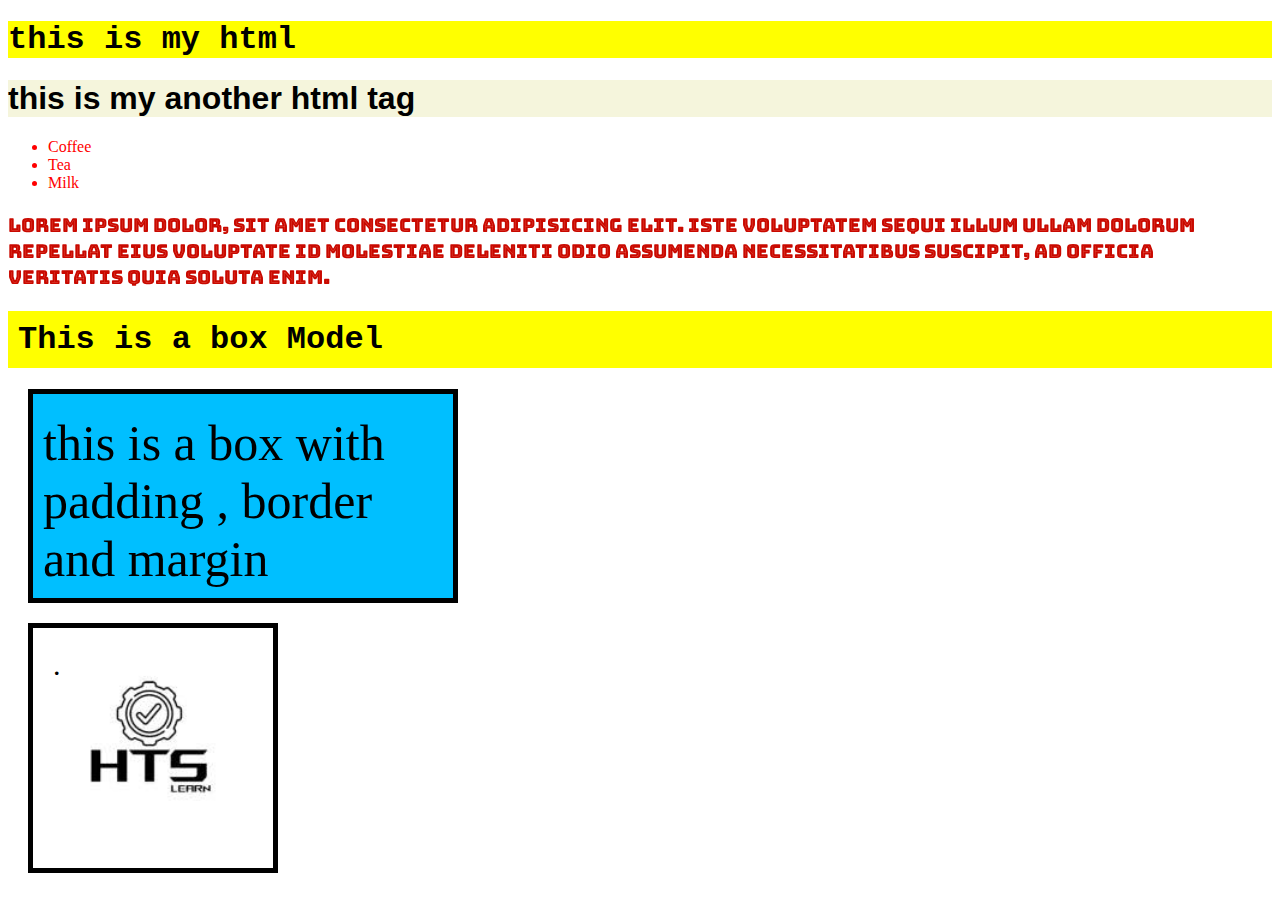
<file: index.html>
<!DOCTYPE html>
<html lang="en">
<head>
    <meta charset="UTF-8">
    <meta name="viewport" content="width=device-width, initial-scale=1.0">
    <title>Document</title>
<link rel="stylesheet" href="style.css">
<link rel="preconnect" href="https://fonts.googleapis.com">
<link rel="preconnect" href="https://fonts.gstatic.com" crossorigin>
<link href="https://fonts.googleapis.com/css2?family=Bungee+Tint&display=swap" rel="stylesheet">
<!-- <style>
h1{
background-color: #ffff00;

}

ul {
    color: red;
} -->


<!-- </style> -->

<!-- <style>
    p{
font-family: Arial, Helvetica, sans-serif;
font-size: 30px;
text-align: center;
text-transform: uppercase;
color: blueviolet;
letter-spacing: 5px;
text-decoration: underline;
line-height: 2.5;
    }


</style> -->

<style>

.box {

    border: 5px solid black;
    padding: 20px;
    padding-left: 10px;
    padding-right: 10px;
    padding-bottom: 10px;
    margin: 20px;
    margin-top: 10px;
    margin-bottom: 20px;
    width: 400px;
    font-size: 50px;
        
    background-color: deepskyblue;
    }
   
    
    .image-box {

border: 5px solid black;
padding: 20px;

margin: 20px;

width: 200px;
font-size: 30px;
height: 200px;
    
background-color: greenyellow;
background-image: url('./images/download.jpg');
background-repeat: no-repeat;
background-position: center;
background-size: cover;
}

</style>


</head>
<body>
    <h1>this is my html</h1>
    <h1 class="kuchbhi">this is my another html tag</h1>
    
    <ul>
        <li>Coffee</li>
        <li>Tea</li>
        <li>Milk</li>
      </ul>

      <p class="bungee-tint-regular">Lorem ipsum dolor, sit amet consectetur adipisicing elit. Iste voluptatem sequi illum ullam dolorum repellat eius voluptate id molestiae deleniti odio assumenda necessitatibus suscipit, ad officia veritatis quia soluta enim.</p>
      
<h1 style="padding: 10px;"> This is a box Model</h1>

      <div class="box">

        this is a box with padding , border and margin
      </div>

      <div class="image-box">

       .
      </div>


</body>
</html>
</file>
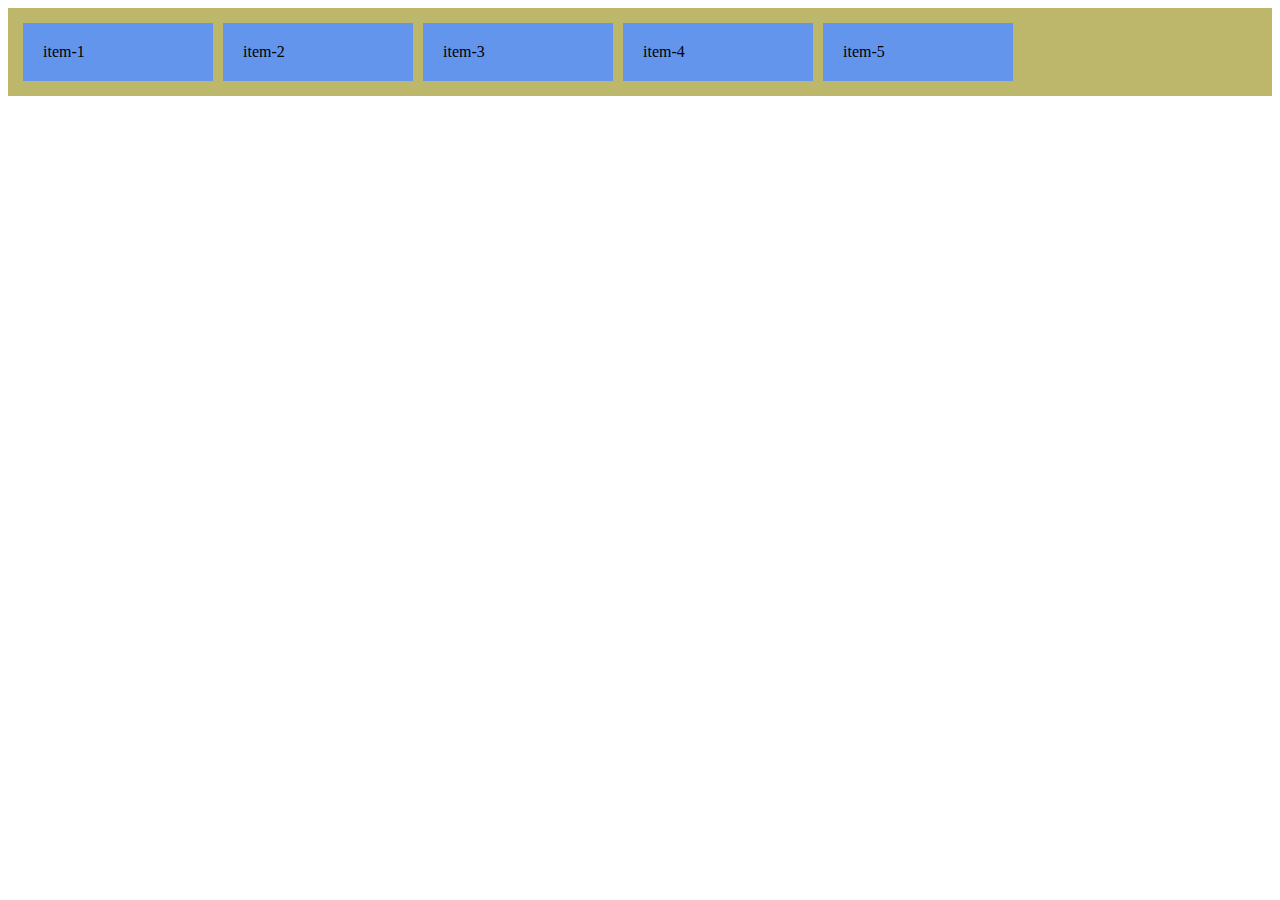
<file: flex-wrap.html>
<!DOCTYPE html>
<html lang="en">
<head>
    <meta charset="UTF-8">
    <meta name="viewport" content="width=device-width, initial-scale=1.0">
    <title>Document</title>
</head>
 <style>

.container {
display: flex;
background-color: darkkhaki;
padding: 10px;
flex-wrap: wrap;
}

.child{
    background-color: cornflowerblue;
    padding: 20px;
    margin:5px;
    width: 150px;
}


 </style>


<body>

    <div class="container">
        <div class="child">item-1</div>
        <div class="child">item-2</div>
        <div class="child">item-3</div>
        <div class="child">item-4</div>
        <div class="child">item-5</div>
    </div>
    
</body>
</html>
</file>
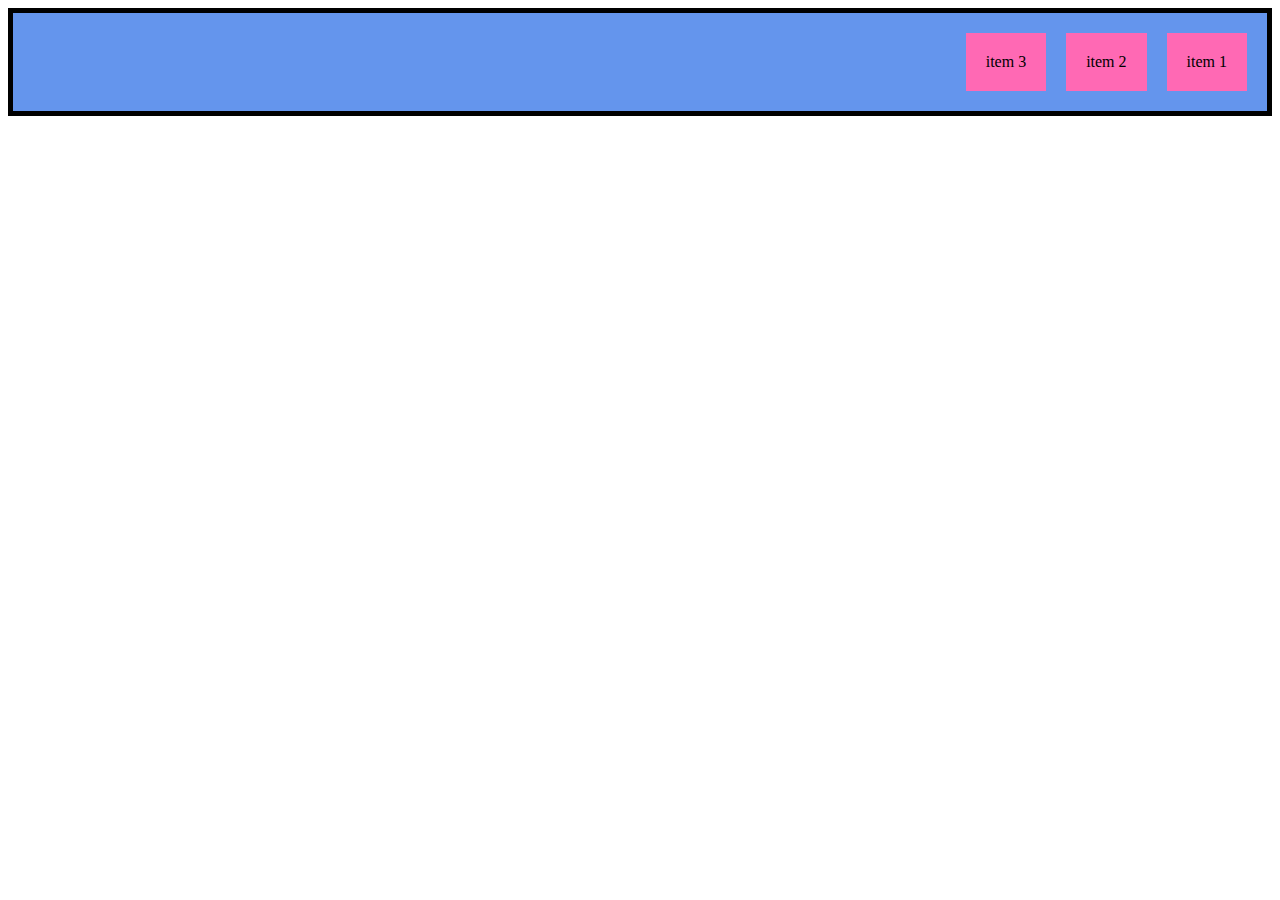
<file: flex.html>
<!DOCTYPE html>
<html lang="en">
<head>
    <meta charset="UTF-8">
    <meta name="viewport" content="width=device-width, initial-scale=1.0">
    <title>Flex</title>
<style>
.container {
    display: flex;
    flex-direction: row-reverse;
    padding: 10px;
    /* justify-content : space-between; */
    align-items : center;
    background-color: cornflowerblue;
    /* height: 200px; */
    border: 5px solid black;
}

.item {
    background-color: hotpink;
    padding: 20px;
    margin: 5px;
    text-align: center;
    /* flex-grow: 1; */
    margin: 10px;
}




</style>

</head>
<body>

<div class="container">

    <div class="item">item 1</div>
    <div class="item">item 2</div>
    <div class="item">item 3</div>
    
</div>


</body>
</html>
</file>
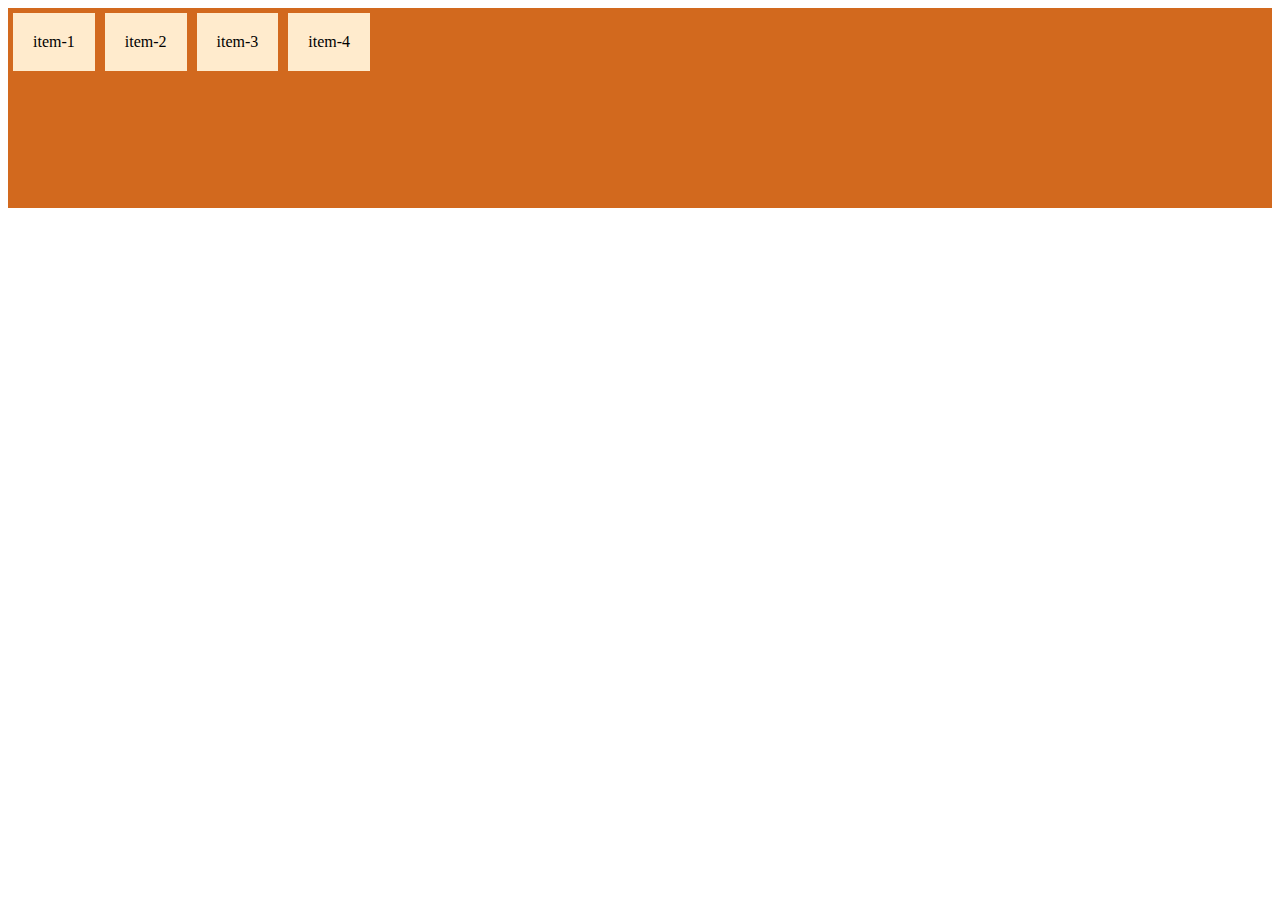
<file: justify-content.html>
<!DOCTYPE html>
<html lang="en">
  <head>
    <meta charset="UTF-8" />
    <meta name="viewport" content="width=device-width, initial-scale=1.0" />
    <title>Document</title>
  </head>
  <style>
    .container {
      display: flex;
      align-items: flex-start;

      /* justify-content: space-between; */
      background-color: chocolate;
      /* padding: 20px; */
      height: 200px;
    }

    .child {
      background-color: blanchedalmond;
      padding: 20px;
      margin: 5px;
    }
  </style>

  <body>
    <div class="container">
      <div class="child">item-1</div>
      <div class="child">item-2</div>
      <div class="child">item-3</div>
      <div class="child">item-4</div>
    </div>
  </body>
</html>
</file>
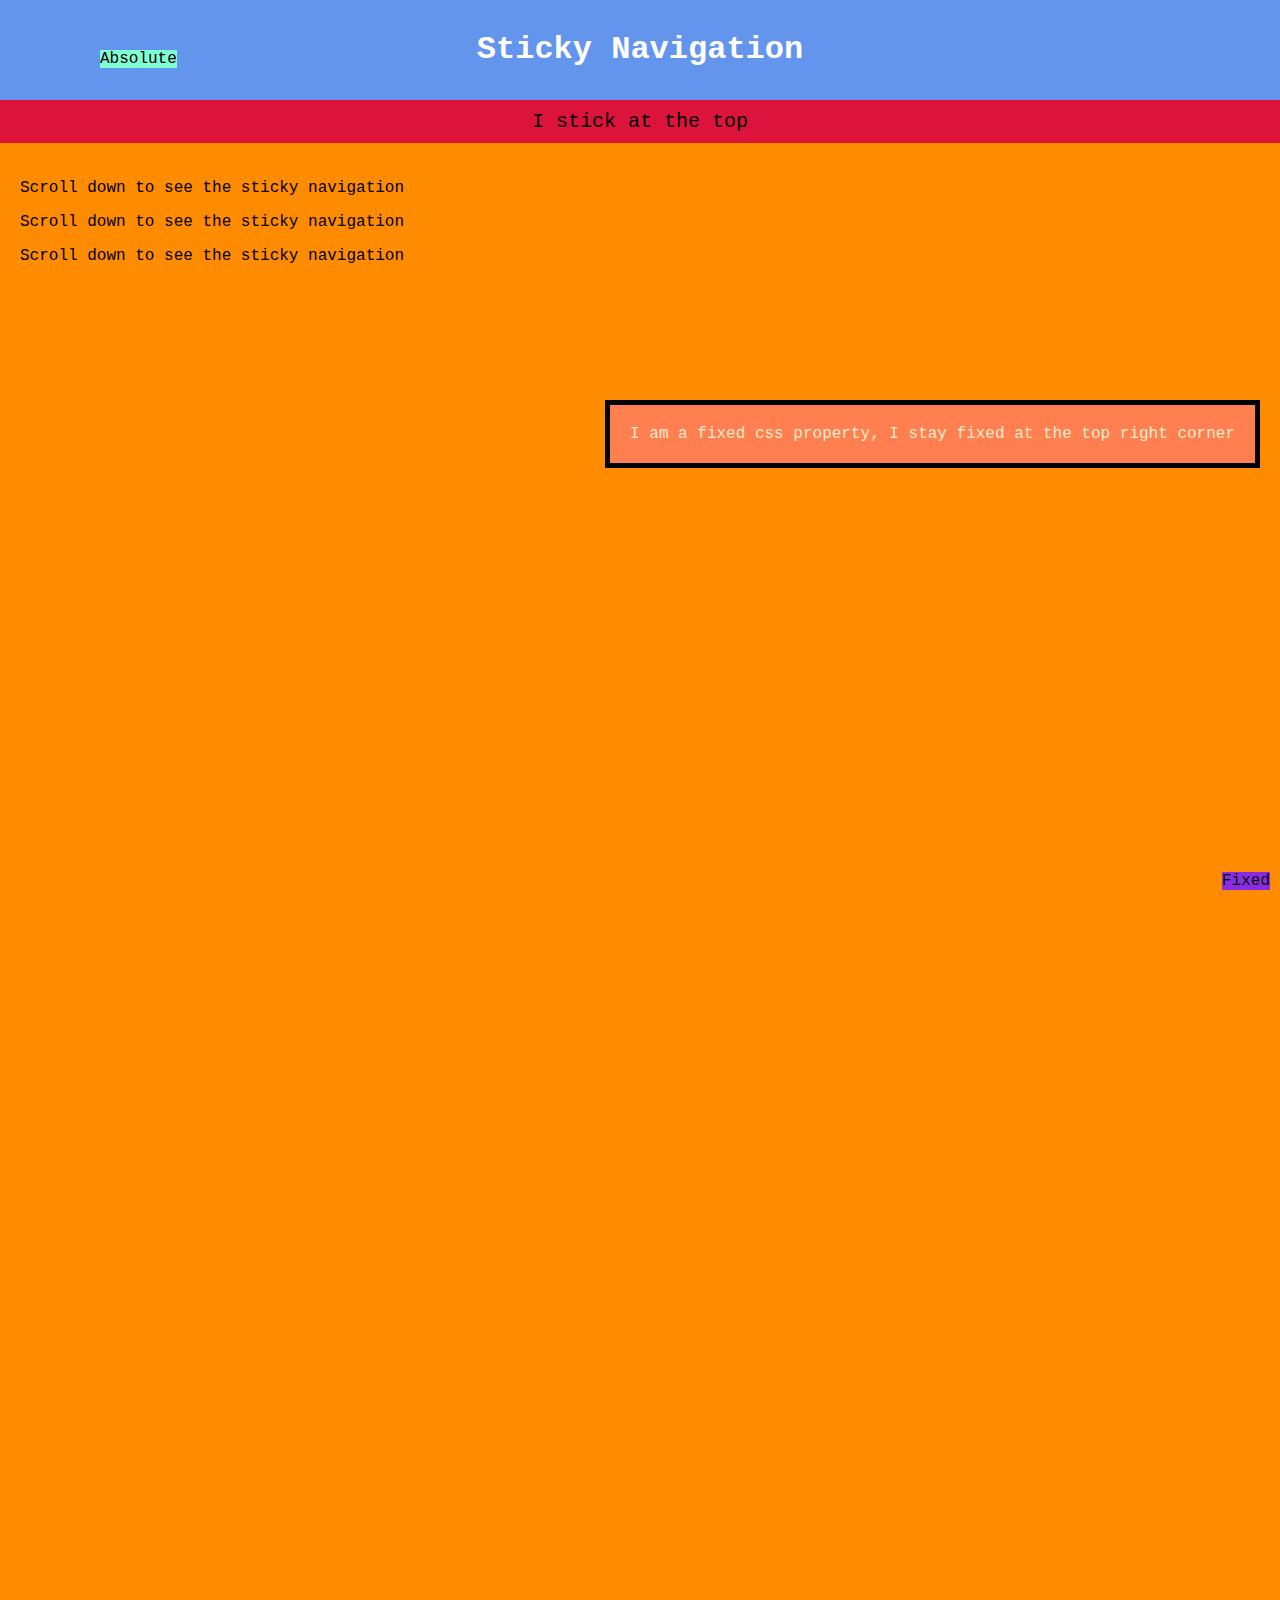
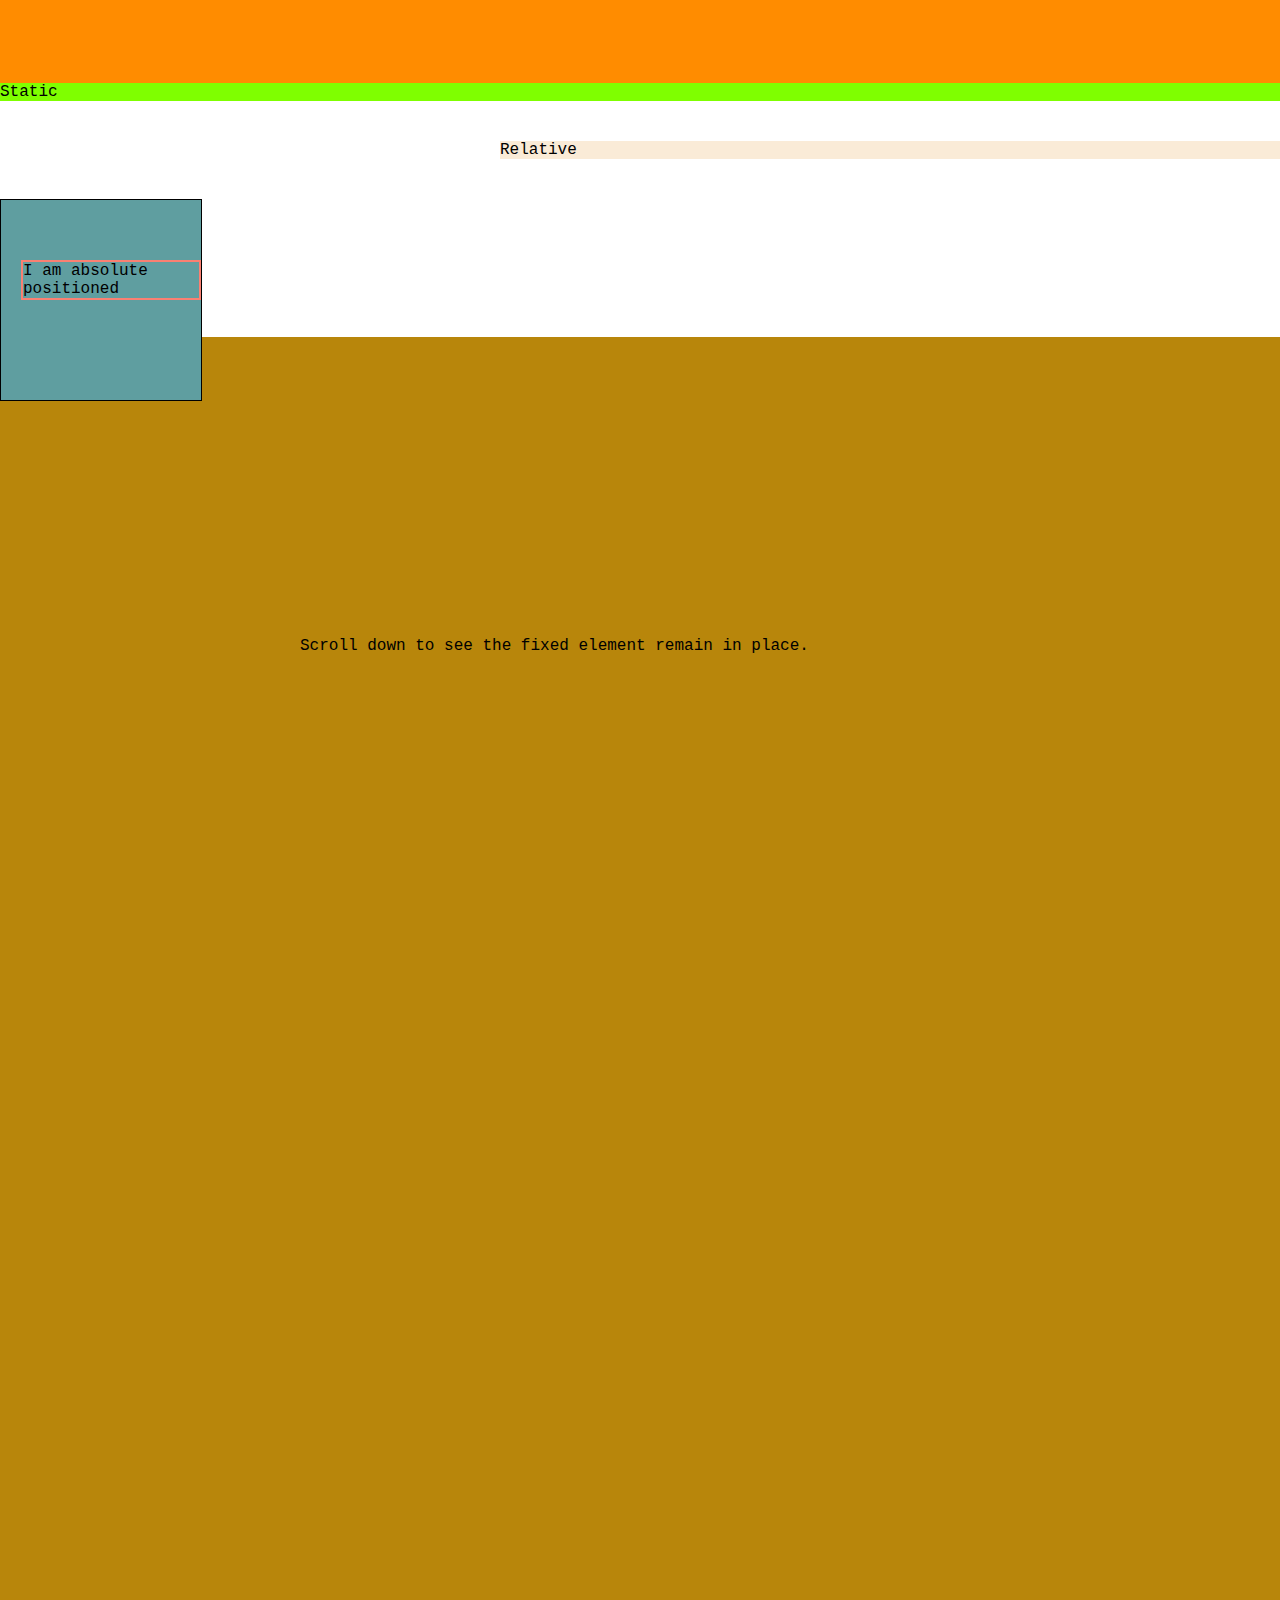
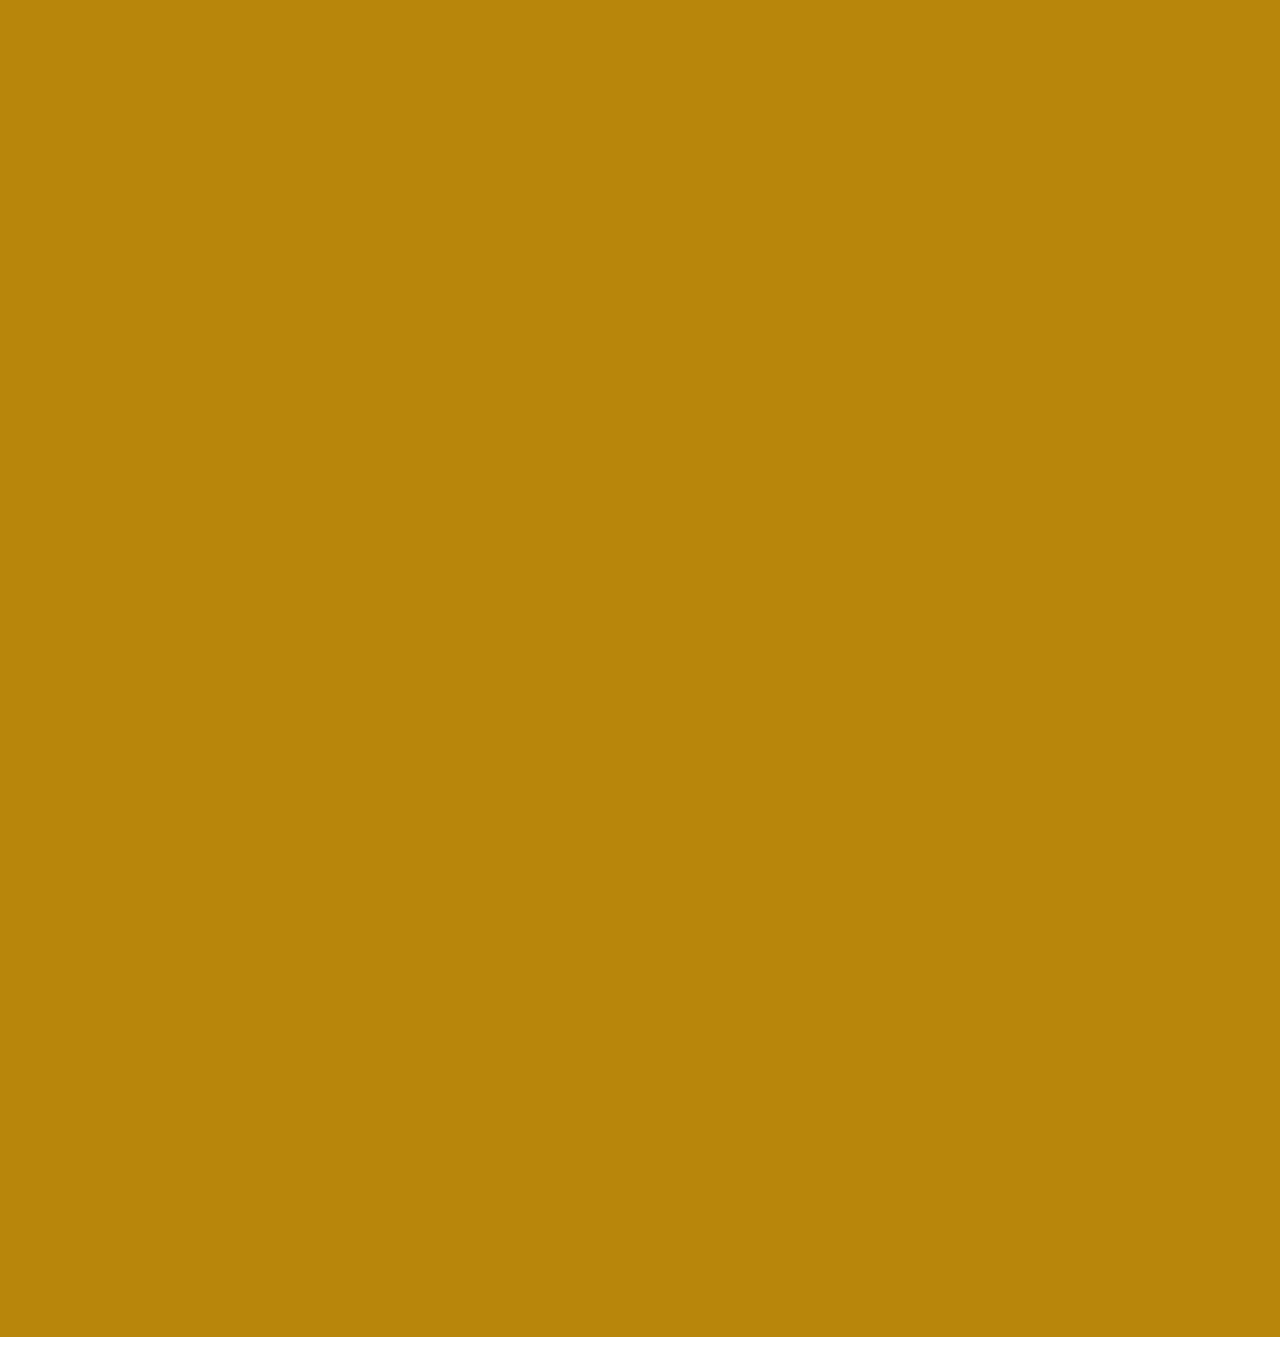
<file: layout.htm>
<!DOCTYPE html>
<html lang="en">
  <head>
    <meta charset="UTF-8" />
    <meta name="viewport" content="width=device-width, initial-scale=1.0" />
    <title>Layout</title>
  </head>

  <style>
    .static-box {
      position: static;
      background-color: chartreuse;
    }

    .relative-box {
      position: relative;

      left: 500px;
      top: 40px;

      background-color: antiquewhite;
    }

    .absolute-box {
      position: absolute;
      top: 50px;
      left: 100px;

      background-color: aquamarine;
    }

    .fixed-box {
      position: fixed;
      bottom: 10px;
      right: 10px;

      background-color: blueviolet;
    }

    .container {
      position: relative;
      top: 80px;
      border: 1px solid black;
      width: 200px;
      height: 200px;
      background-color: cadetblue;
    }

    .box {
      position: absolute;
      top: 60px;
      left: 20px;
      border: 2px solid salmon;
    }
body {
  margin: 0;
  font-family: 'Courier New', Courier, monospace;
}


header {
  background-color: cornflowerblue;
  color: white;
  text-align : center;
  padding: 10px
  
}

nav {
  position: sticky;
top: 0;
background-color: crimson;
padding: 10px;
font-size: 20px;
text-align: center;
}


.fixed-element {
  position: fixed;
  border: 5px solid black;
  top: 400px;
  right: 20px;
  background-color: coral;
  color: blanchedalmond;
  padding: 20px;
}

.content {
  height: 2000px;
  padding: 300px;
  background-color: darkgoldenrod;
  
}

section {
  height : 1500px;
  padding: 20px;
  background-color: darkorange;

}

  </style>

  <body>
<header>
  <h1>Sticky Navigation</h1>

</header>

<nav>I stick at the top</nav>

<section>
  <p>Scroll down to see the sticky navigation</p>
  <p>Scroll down to see the sticky navigation</p>
  <p>Scroll down to see the sticky navigation</p>

</section>

    <div class="static-box">Static</div>
    <div class="relative-box">Relative</div>
    <div class="absolute-box">Absolute</div>
    <div class="fixed-box">Fixed</div>
    <div>
      <div class="container">
        <div class="box">I am absolute positioned</div>
      </div>
    </div>

    <div class="fixed-element">I am a fixed css property, I stay fixed at the top right corner</div>

    <div>

<p class="content">Scroll down to see the fixed element remain in place.</p>

    </div>
  </body>
</html>
</file>
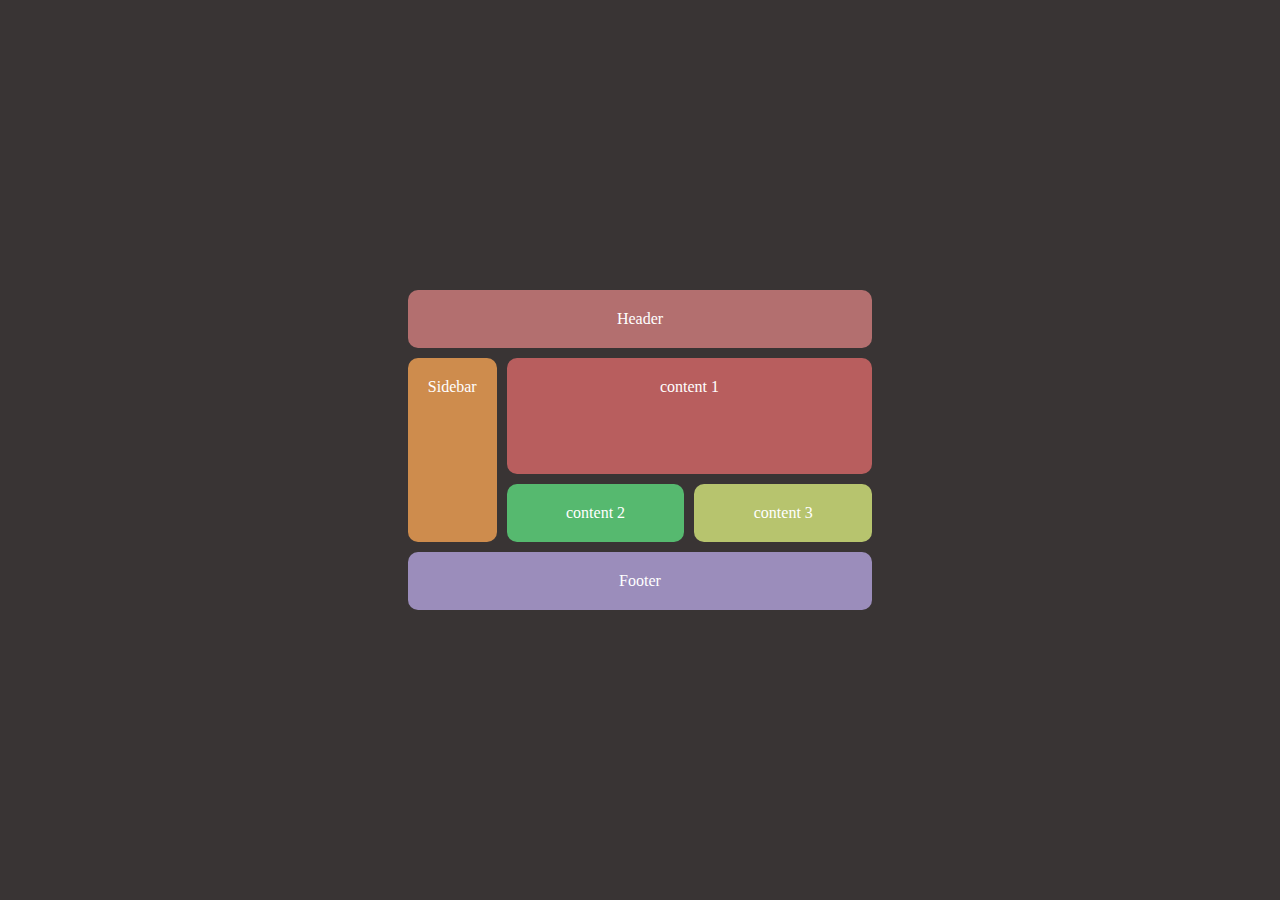
<file: Grid/grid-webpage.html>
<!DOCTYPE html>
<html lang="en">
<head>
    <meta charset="UTF-8">
    <meta name="viewport" content="width=device-width, initial-scale=1.0">
    <title>grid-webpage</title>

</head>

<style>

body{
margin: 0;
padding: 0;
display: flex;
justify-content: center;
align-items: center;
height: 100vh;
background-color: rgb(57, 52, 52);
}

.grid-container {
display: grid;
grid-template-areas: 
"header header header"
"sidebar content1 content1"
"sidebar content2 content3"
"footer footer footer";
grid-template-columns: 1fr 2fr 2fr;
grid-template-rows: auto 2fr 1fr auto;
padding: 20px;
grid-gap: 10px;
}

.header {
    grid-area: header;
    background-color: rgb(179, 111, 111);
color: white;
padding: 20px;
text-align: center;
border-radius: 10px;
}

.footer {
    grid-area: footer;
    background-color: rgb(155, 141, 187);
color: white;
padding: 20px;
text-align: center;
border-radius: 10px;

}


.sidebar {
    grid-area: sidebar;
    background-color: rgb(206, 140, 77);
color: white;
padding: 20px;
text-align: center;
border-radius: 10px;
}

.content-1 {
    grid-area: content1;
    background-color: rgb(184, 94, 94);
color: white;
padding: 20px;
text-align: center;
border-radius: 10px;
}

.content-2 {
    grid-area: content2;
    background-color: rgb(86, 185, 111);
color: white;
padding: 20px;
text-align: center;
border-radius: 10px;

}


.content-3 {
    grid-area: content3;
    background-color: rgb(183, 196, 110);
color: white;
padding: 20px;
text-align: center;
border-radius: 10px;
}
    

</style>

<body>

    <div class="grid-container">
        <div class="header">Header</div>
        <div class="sidebar">Sidebar</div>
        <div class="content-1">content 1</div>
        <div class="content-2">content 2</div>
        <div class="content-3">content 3</div>
        <div class="footer">Footer</div>
    </div>
    
</body>
</html>
</file>
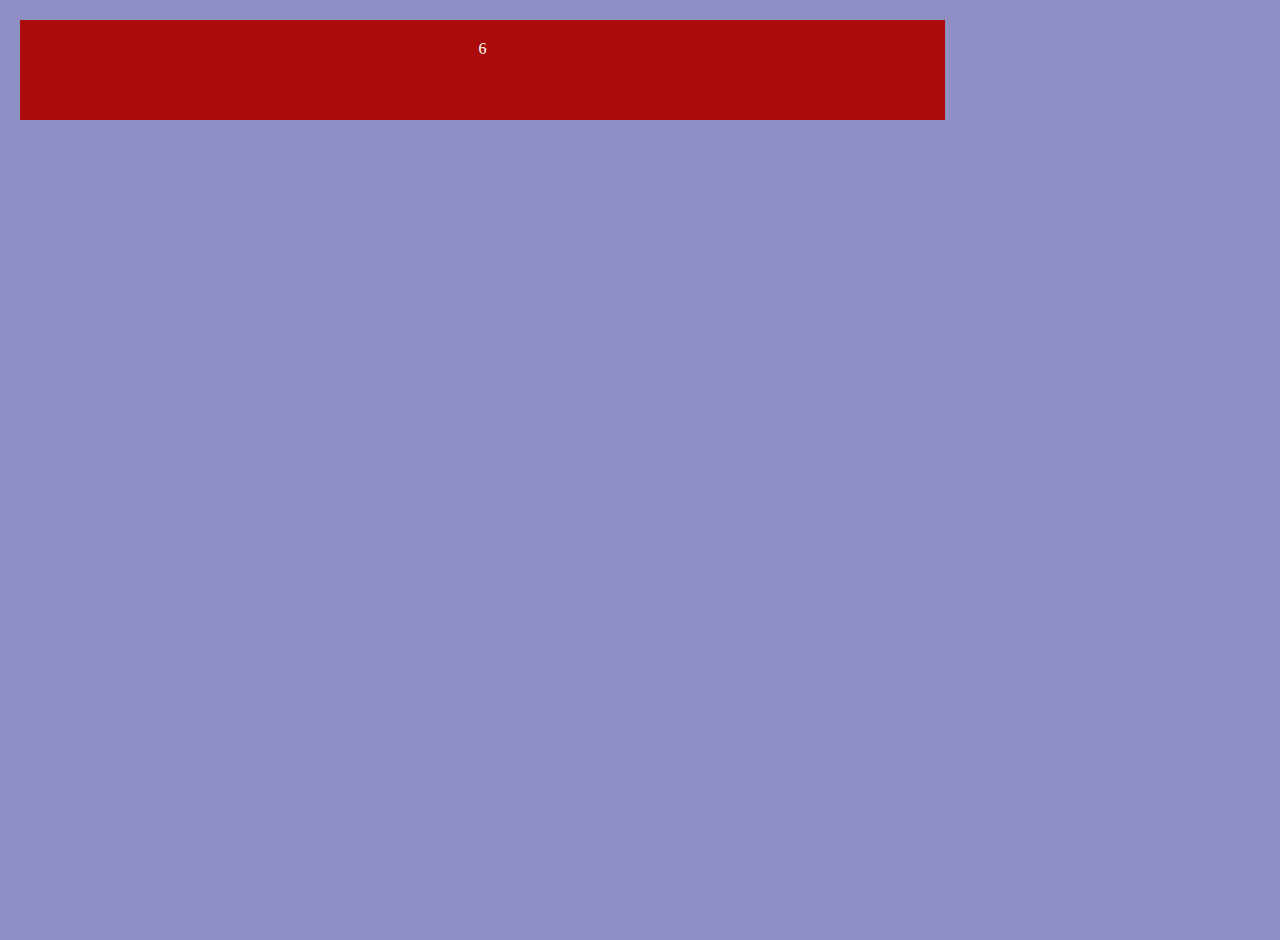
<file: Grid/Grid.html>
<!DOCTYPE html>
<html lang="en">
<head>
    <meta charset="UTF-8">
    <meta name="viewport" content="width=device-width, initial-scale=1.0">
    <title>CSS Grid Example</title>
<link rel="stylesheet" href="style.css">
</head>
<style>
.grid-container {
    display: grid;
    background-color: rgb(143, 143, 198);
padding: 20px;
grid-gap: 10px;
height: 100vh;
grid-template-columns: 1fr 2fr 1fr;
grid-template-rows: 100px 200px;
width: 100wh;

}

.grid-item {

background-color: rgb(171, 11, 11);
color: white;
padding: 20px;
text-align: center;

grid-column: 1/3;
grid-row: 1;

}



</style>


<body>
    
    <div class="grid-container">
        <div class="grid-item">1</div>
        <div class="grid-item">2</div>
        <div class="grid-item">3</div>
        <div class="grid-item">4</div>
        <div class="grid-item">5</div>
        <div class="grid-item">6</div>
    </div>


</body>
</html>
</file>
<file: style.css>
h1{
    background-color: #ffff00;

    font-family: 'Courier New', Courier, monospace;
    
    }
    
    ul {
        color: red;
    }

    .kuchbhi {

        background-color: beige;

        font-family: 'Trebuchet MS', 'Lucida Sans Unicode', 'Lucida Grande', 'Lucida Sans', Arial, sans-serif;


    }


    .bungee-tint-regular {
        font-family: "Bungee Tint", sans-serif;
        font-weight: 400;
        font-style: normal;
        font-size: larger;
      }
</file>
<file: Grid/style.css>
*{

    margin: 0;
    padding: 0;



}
</file>
